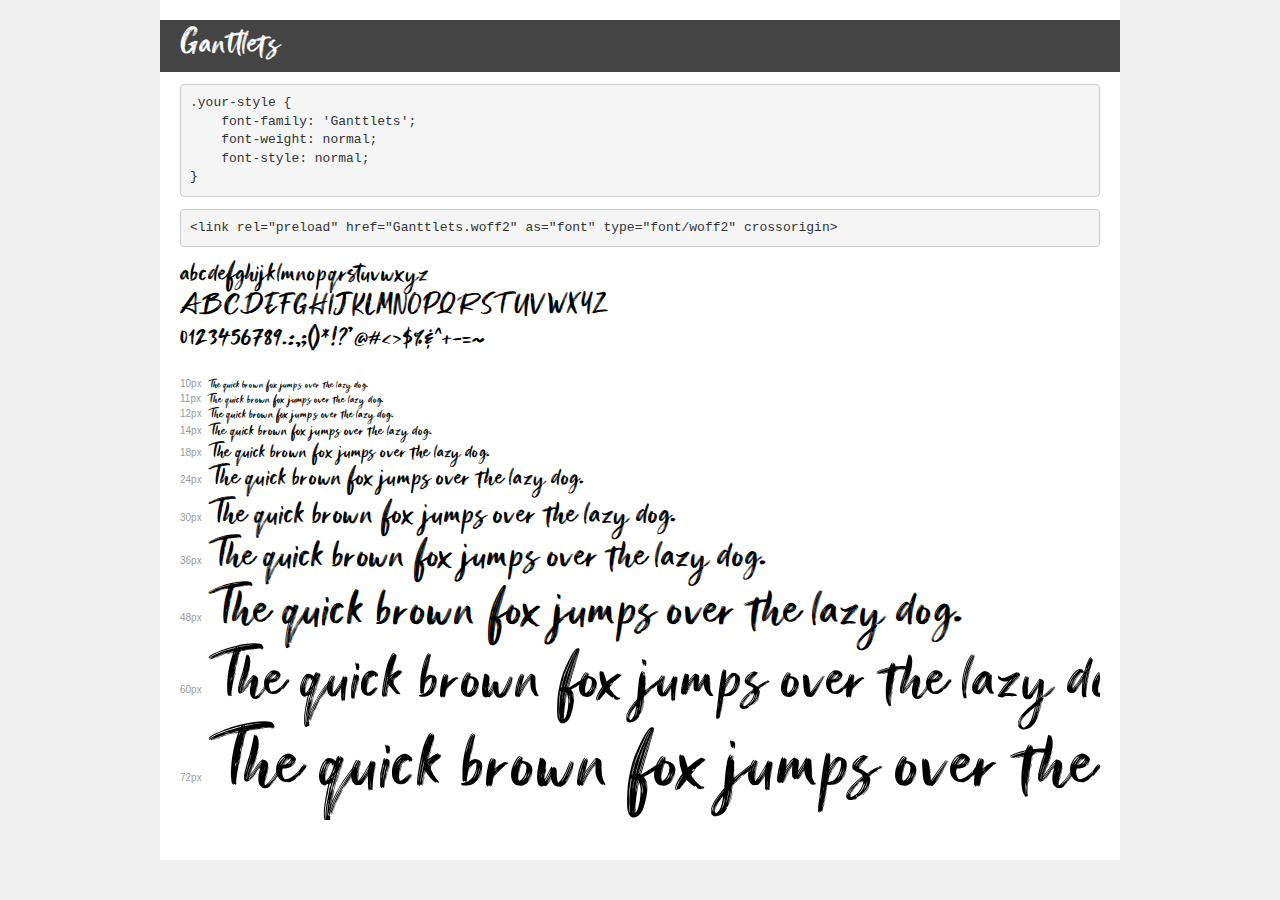
<file: fonts/Ganttlets/demo.html>
<!DOCTYPE html>
<html lang="en">
<head>
    <meta charset="utf-8">
    <meta http-equiv="X-UA-Compatible" content="IE=edge">
    <meta name="viewport" content="width=device-width, initial-scale=1">
    <meta name="robots" content="noindex, noarchive">
    <meta name="format-detection" content="telephone=no">
    <title>Transfonter demo</title>
    <link href="stylesheet.css" rel="stylesheet">
    <style>
        /*
        http://meyerweb.com/eric/tools/css/reset/
        v2.0 | 20110126
        License: none (public domain)
        */
        html, body, div, span, applet, object, iframe,
        h1, h2, h3, h4, h5, h6, p, blockquote, pre,
        a, abbr, acronym, address, big, cite, code,
        del, dfn, em, img, ins, kbd, q, s, samp,
        small, strike, strong, sub, sup, tt, var,
        b, u, i, center,
        dl, dt, dd, ol, ul, li,
        fieldset, form, label, legend,
        table, caption, tbody, tfoot, thead, tr, th, td,
        article, aside, canvas, details, embed,
        figure, figcaption, footer, header, hgroup,
        menu, nav, output, ruby, section, summary,
        time, mark, audio, video {
            margin: 0;
            padding: 0;
            border: 0;
            font-size: 100%;
            font: inherit;
            vertical-align: baseline;
        }
        /* HTML5 display-role reset for older browsers */
        article, aside, details, figcaption, figure,
        footer, header, hgroup, menu, nav, section {
            display: block;
        }
        body {
            line-height: 1;
        }
        ol, ul {
            list-style: none;
        }
        blockquote, q {
            quotes: none;
        }
        blockquote:before, blockquote:after,
        q:before, q:after {
            content: '';
            content: none;
        }
        table {
            border-collapse: collapse;
            border-spacing: 0;
        }
        /* demo styles */
        body {
            background: #f0f0f0;
            color: #000;
        }
        .page {
            background: #fff;
            width: 920px;
            margin: 0 auto;
            padding: 20px 20px 0 20px;
            overflow: hidden;
        }
        .font-container {
            overflow-x: auto;
            overflow-y: hidden;
            margin-bottom: 40px;
            line-height: 1.3;
            white-space: nowrap;
            padding-bottom: 5px;
        }
        h1 {
            position: relative;
            background: #444;
            font-size: 32px;
            color: #fff;
            padding: 10px 20px;
            margin: 0 -20px 12px -20px;
        }
        .letters {
            font-size: 25px;
            margin-bottom: 20px;
        }
        .s10:before {
            content: '10px';
        }
        .s11:before {
            content: '11px';
        }
        .s12:before {
            content: '12px';
        }
        .s14:before {
            content: '14px';
        }
        .s18:before {
            content: '18px';
        }
        .s24:before {
            content: '24px';
        }
        .s30:before {
            content: '30px';
        }
        .s36:before {
            content: '36px';
        }
        .s48:before {
            content: '48px';
        }
        .s60:before {
            content: '60px';
        }
        .s72:before {
            content: '72px';
        }
        .s10:before, .s11:before, .s12:before, .s14:before,
        .s18:before, .s24:before, .s30:before, .s36:before,
        .s48:before, .s60:before, .s72:before {
            font-family: Arial, sans-serif;
            font-size: 10px;
            font-weight: normal;
            font-style: normal;
            color: #999;
            padding-right: 6px;
        }
        pre {
            display: block;
            padding: 9px;
            margin: 0 0 12px;
            font-family: Monaco, Menlo, Consolas, "Courier New", monospace;
            font-size: 13px;
            line-height: 1.428571429;
            color: #333;
            font-weight: normal;
            font-style: normal;
            background-color: #f5f5f5;
            border: 1px solid #ccc;
            overflow-x: auto;
            border-radius: 4px;
        }
        /* responsive */
        @media (max-width: 959px) {
            .page {
                width: auto;
                margin: 0;
            }
        }
    </style>
</head>
<body>
<div class="page">
    <div class="demo">
        <h1 style="font-family: 'Ganttlets'; font-weight: normal; font-style: normal;">Ganttlets</h1>
        <pre title="Usage">.your-style {
    font-family: 'Ganttlets';
    font-weight: normal;
    font-style: normal;
}</pre>
        <pre title="Preload (optional)">
&lt;link rel=&quot;preload&quot; href=&quot;Ganttlets.woff2&quot; as=&quot;font&quot; type=&quot;font/woff2&quot; crossorigin&gt;</pre>
        <div class="font-container" style="font-family: 'Ganttlets'; font-weight: normal; font-style: normal;">
            <p class="letters">
                abcdefghijklmnopqrstuvwxyz<br>
ABCDEFGHIJKLMNOPQRSTUVWXYZ<br>
                0123456789.:,;()*!?'@#&lt;&gt;$%&^+-=~
            </p>
            <p class="s10" style="font-size: 10px;">The quick brown fox jumps over the lazy dog.</p>
            <p class="s11" style="font-size: 11px;">The quick brown fox jumps over the lazy dog.</p>
            <p class="s12" style="font-size: 12px;">The quick brown fox jumps over the lazy dog.</p>
            <p class="s14" style="font-size: 14px;">The quick brown fox jumps over the lazy dog.</p>
            <p class="s18" style="font-size: 18px;">The quick brown fox jumps over the lazy dog.</p>
            <p class="s24" style="font-size: 24px;">The quick brown fox jumps over the lazy dog.</p>
            <p class="s30" style="font-size: 30px;">The quick brown fox jumps over the lazy dog.</p>
            <p class="s36" style="font-size: 36px;">The quick brown fox jumps over the lazy dog.</p>
            <p class="s48" style="font-size: 48px;">The quick brown fox jumps over the lazy dog.</p>
            <p class="s60" style="font-size: 60px;">The quick brown fox jumps over the lazy dog.</p>
            <p class="s72" style="font-size: 72px;">The quick brown fox jumps over the lazy dog.</p>
        </div>
    </div>

</div>
</body>
</html>
</file>
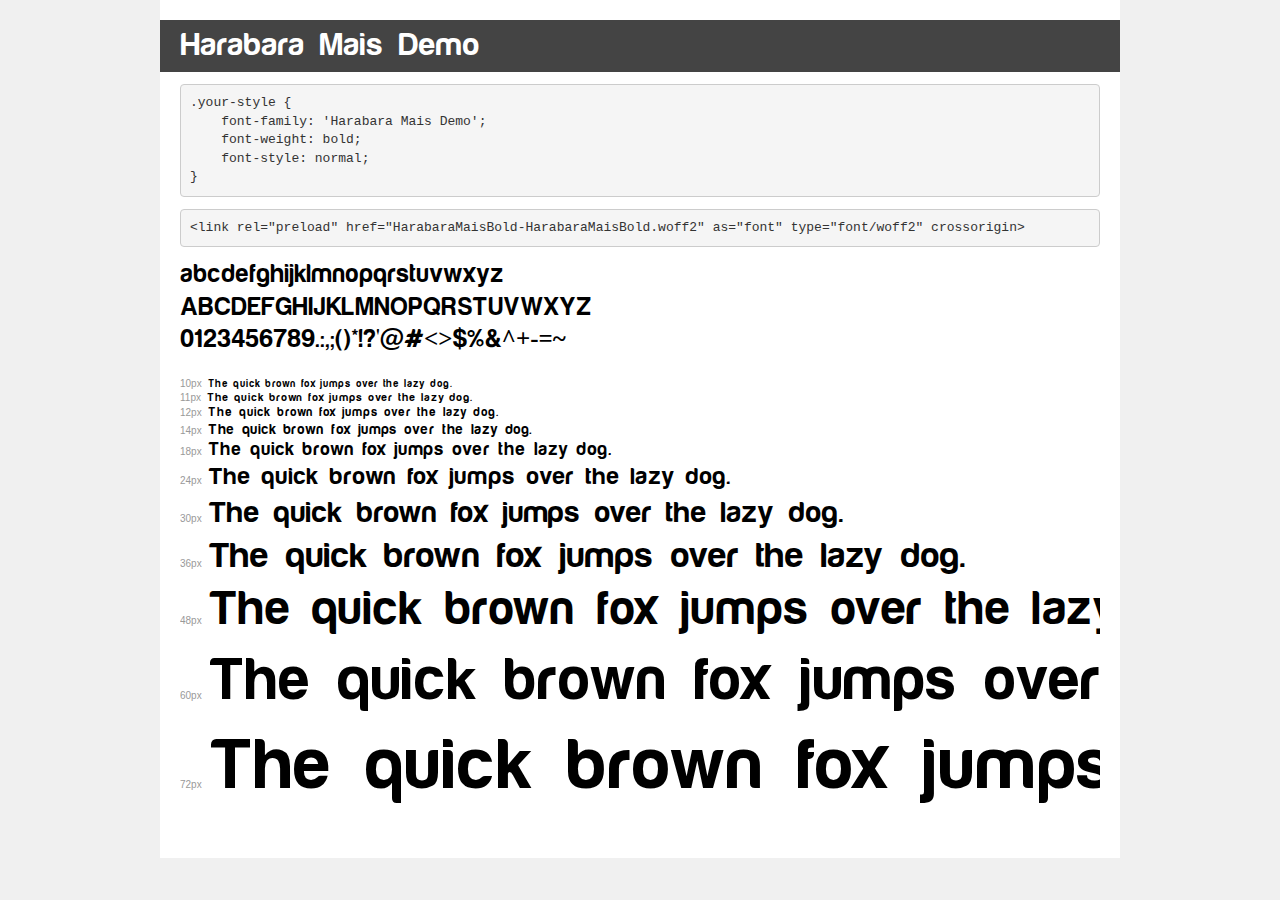
<file: fonts/harabara/demo.html>
<!DOCTYPE html>
<html lang="en">
<head>
    <meta charset="utf-8">
    <meta http-equiv="X-UA-Compatible" content="IE=edge">
    <meta name="viewport" content="width=device-width, initial-scale=1">
    <meta name="robots" content="noindex, noarchive">
    <meta name="format-detection" content="telephone=no">
    <title>Transfonter demo</title>
    <link href="stylesheet.css" rel="stylesheet">
    <style>
        /*
        http://meyerweb.com/eric/tools/css/reset/
        v2.0 | 20110126
        License: none (public domain)
        */
        html, body, div, span, applet, object, iframe,
        h1, h2, h3, h4, h5, h6, p, blockquote, pre,
        a, abbr, acronym, address, big, cite, code,
        del, dfn, em, img, ins, kbd, q, s, samp,
        small, strike, strong, sub, sup, tt, var,
        b, u, i, center,
        dl, dt, dd, ol, ul, li,
        fieldset, form, label, legend,
        table, caption, tbody, tfoot, thead, tr, th, td,
        article, aside, canvas, details, embed,
        figure, figcaption, footer, header, hgroup,
        menu, nav, output, ruby, section, summary,
        time, mark, audio, video {
            margin: 0;
            padding: 0;
            border: 0;
            font-size: 100%;
            font: inherit;
            vertical-align: baseline;
        }
        /* HTML5 display-role reset for older browsers */
        article, aside, details, figcaption, figure,
        footer, header, hgroup, menu, nav, section {
            display: block;
        }
        body {
            line-height: 1;
        }
        ol, ul {
            list-style: none;
        }
        blockquote, q {
            quotes: none;
        }
        blockquote:before, blockquote:after,
        q:before, q:after {
            content: '';
            content: none;
        }
        table {
            border-collapse: collapse;
            border-spacing: 0;
        }
        /* demo styles */
        body {
            background: #f0f0f0;
            color: #000;
        }
        .page {
            background: #fff;
            width: 920px;
            margin: 0 auto;
            padding: 20px 20px 0 20px;
            overflow: hidden;
        }
        .font-container {
            overflow-x: auto;
            overflow-y: hidden;
            margin-bottom: 40px;
            line-height: 1.3;
            white-space: nowrap;
            padding-bottom: 5px;
        }
        h1 {
            position: relative;
            background: #444;
            font-size: 32px;
            color: #fff;
            padding: 10px 20px;
            margin: 0 -20px 12px -20px;
        }
        .letters {
            font-size: 25px;
            margin-bottom: 20px;
        }
        .s10:before {
            content: '10px';
        }
        .s11:before {
            content: '11px';
        }
        .s12:before {
            content: '12px';
        }
        .s14:before {
            content: '14px';
        }
        .s18:before {
            content: '18px';
        }
        .s24:before {
            content: '24px';
        }
        .s30:before {
            content: '30px';
        }
        .s36:before {
            content: '36px';
        }
        .s48:before {
            content: '48px';
        }
        .s60:before {
            content: '60px';
        }
        .s72:before {
            content: '72px';
        }
        .s10:before, .s11:before, .s12:before, .s14:before,
        .s18:before, .s24:before, .s30:before, .s36:before,
        .s48:before, .s60:before, .s72:before {
            font-family: Arial, sans-serif;
            font-size: 10px;
            font-weight: normal;
            font-style: normal;
            color: #999;
            padding-right: 6px;
        }
        pre {
            display: block;
            padding: 9px;
            margin: 0 0 12px;
            font-family: Monaco, Menlo, Consolas, "Courier New", monospace;
            font-size: 13px;
            line-height: 1.428571429;
            color: #333;
            font-weight: normal;
            font-style: normal;
            background-color: #f5f5f5;
            border: 1px solid #ccc;
            overflow-x: auto;
            border-radius: 4px;
        }
        /* responsive */
        @media (max-width: 959px) {
            .page {
                width: auto;
                margin: 0;
            }
        }
    </style>
</head>
<body>
<div class="page">
    <div class="demo">
        <h1 style="font-family: 'Harabara Mais Demo'; font-weight: bold; font-style: normal;">Harabara Mais Demo</h1>
        <pre title="Usage">.your-style {
    font-family: 'Harabara Mais Demo';
    font-weight: bold;
    font-style: normal;
}</pre>
        <pre title="Preload (optional)">
&lt;link rel=&quot;preload&quot; href=&quot;HarabaraMaisBold-HarabaraMaisBold.woff2&quot; as=&quot;font&quot; type=&quot;font/woff2&quot; crossorigin&gt;</pre>
        <div class="font-container" style="font-family: 'Harabara Mais Demo'; font-weight: bold; font-style: normal;">
            <p class="letters">
                abcdefghijklmnopqrstuvwxyz<br>
ABCDEFGHIJKLMNOPQRSTUVWXYZ<br>
                0123456789.:,;()*!?'@#&lt;&gt;$%&^+-=~
            </p>
            <p class="s10" style="font-size: 10px;">The quick brown fox jumps over the lazy dog.</p>
            <p class="s11" style="font-size: 11px;">The quick brown fox jumps over the lazy dog.</p>
            <p class="s12" style="font-size: 12px;">The quick brown fox jumps over the lazy dog.</p>
            <p class="s14" style="font-size: 14px;">The quick brown fox jumps over the lazy dog.</p>
            <p class="s18" style="font-size: 18px;">The quick brown fox jumps over the lazy dog.</p>
            <p class="s24" style="font-size: 24px;">The quick brown fox jumps over the lazy dog.</p>
            <p class="s30" style="font-size: 30px;">The quick brown fox jumps over the lazy dog.</p>
            <p class="s36" style="font-size: 36px;">The quick brown fox jumps over the lazy dog.</p>
            <p class="s48" style="font-size: 48px;">The quick brown fox jumps over the lazy dog.</p>
            <p class="s60" style="font-size: 60px;">The quick brown fox jumps over the lazy dog.</p>
            <p class="s72" style="font-size: 72px;">The quick brown fox jumps over the lazy dog.</p>
        </div>
    </div>

</div>
</body>
</html>
</file>
<file: fonts/Ganttlets/stylesheet.css>
@font-face {
    font-family: 'Ganttlets';
    src: url('Ganttlets.eot');
    src: url('Ganttlets.eot?#iefix') format('embedded-opentype'),
        url('Ganttlets.woff2') format('woff2'),
        url('Ganttlets.woff') format('woff'),
        url('Ganttlets.ttf') format('truetype'),
        url('Ganttlets.svg#Ganttlets') format('svg');
    font-weight: normal;
    font-style: normal;
    font-display: swap;
}
</file>
<file: fonts/harabara/stylesheet.css>
@font-face {
    font-family: 'Harabara Mais Demo';
    src: url('HarabaraMaisBold-HarabaraMaisBold.eot');
    src: url('HarabaraMaisBold-HarabaraMaisBold.eot?#iefix') format('embedded-opentype'),
        url('HarabaraMaisBold-HarabaraMaisBold.woff2') format('woff2'),
        url('HarabaraMaisBold-HarabaraMaisBold.woff') format('woff'),
        url('HarabaraMaisBold-HarabaraMaisBold.ttf') format('truetype'),
        url('HarabaraMaisBold-HarabaraMaisBold.svg#HarabaraMaisBold-HarabaraMaisBold') format('svg');
    font-weight: bold;
    font-style: normal;
    font-display: swap;
}
</file>
